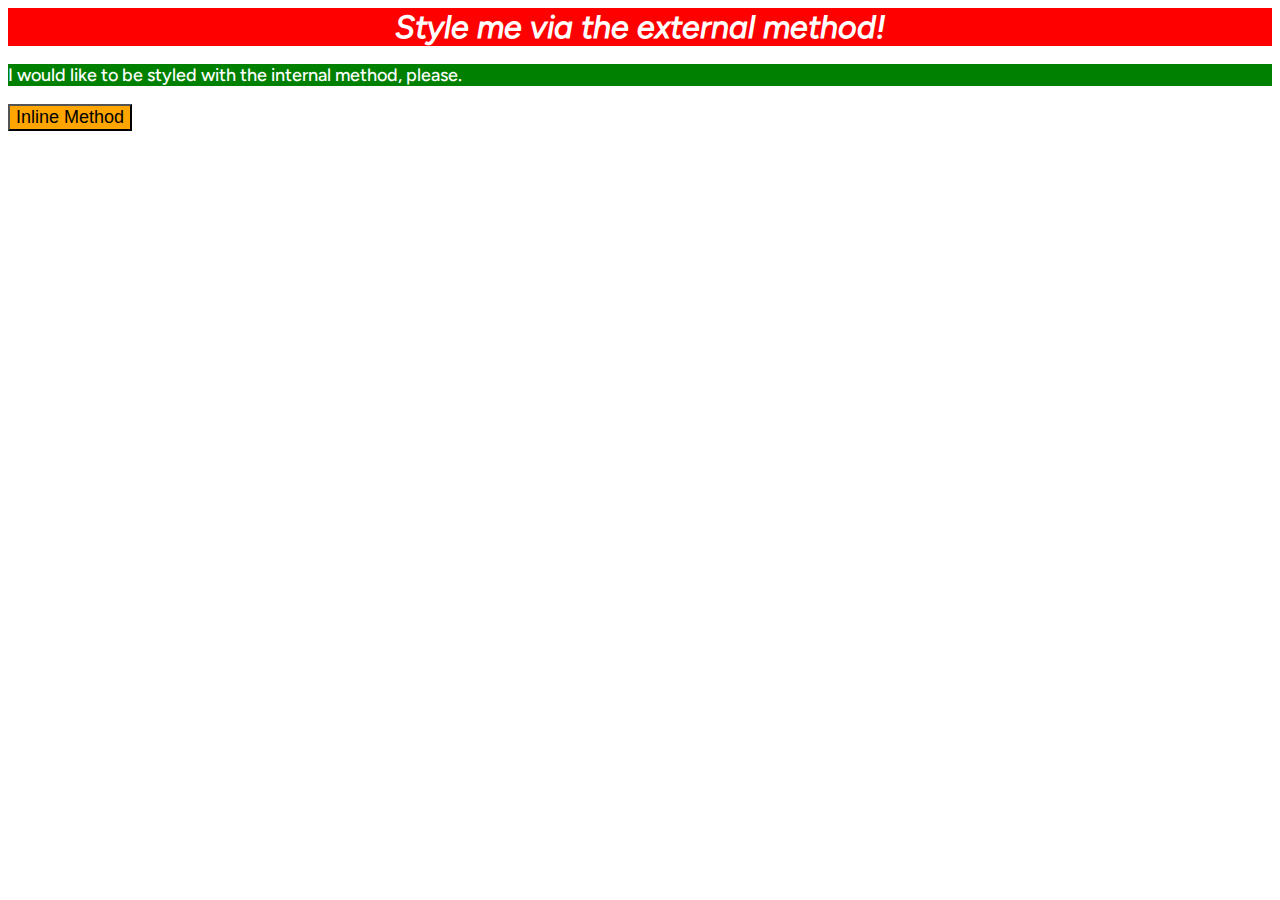
<file: foundations/intro-to-css/01-css-methods/index.html>
<!DOCTYPE html>
<html lang="en">
  <head>
    <meta charset="UTF-8">
    <meta http-equiv="X-UA-Compatible" content="IE=edge">
    <meta name="viewport" content="width=device-width, initial-scale=1.0">

    <!-- External CSS Styling -->
    <link rel = "stylesheet" href = "style.css">

    <!-- Internal CSS Styling -->
    <style>
      @font-face {
        font-family: "figtree_normal";
        src: url("fonts/figtree/static/Figtree-Medium.ttf") format("truetype");
      }
      p {
        background-color: green;
        color: white;
        font-family: "figtree_normal", arial;
        font-size: 18px;
      }
    </style>

    <title>Methods for Adding CSS</title>
  </head>
  <body>
    <div>Style me via the external method!</div>
    <p>I would like to be styled with the internal method, please.</p>
    <!-- Inline CSS Styling -->
    <button style = "background-color: orange; font-size: 18px;">Inline Method</button>
  </body>
</html>
</file>
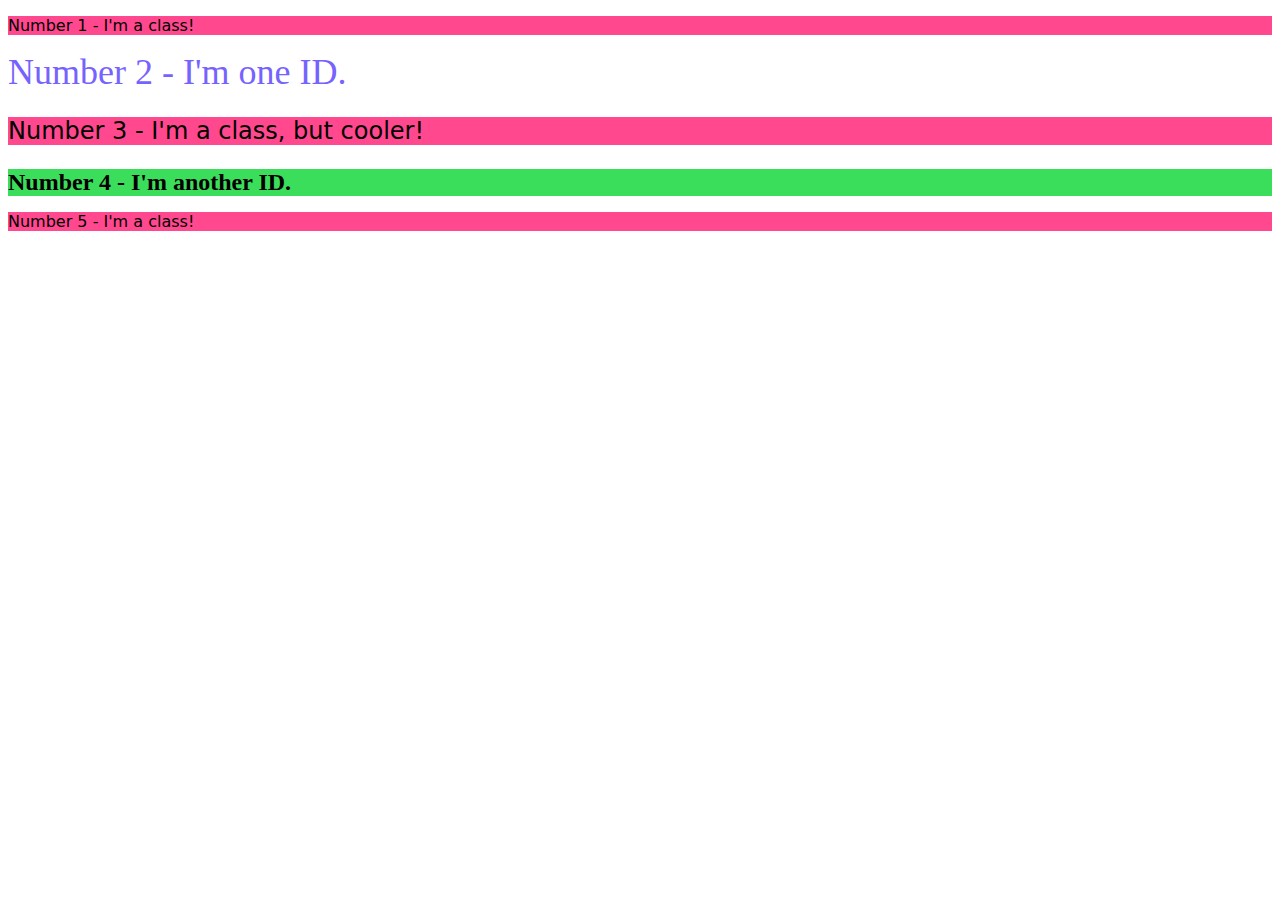
<file: foundations/intro-to-css/02-class-id-selectors/index.html>
<!DOCTYPE html>
<html lang="en">
  <head>
    <meta charset="UTF-8">
    <meta http-equiv="X-UA-Compatible" content="IE=edge">
    <meta name="viewport" content="width=device-width, initial-scale=1.0">
    <title>Class and ID Selectors</title>
    <link rel="stylesheet" href="style.css">
  </head>
  <body>
    <p class = "odd">Number 1 - I'm a class!</p>
    <div id = "two">Number 2 - I'm one ID.</div>
    <p class = "odd adjust-font-size">Number 3 - I'm a class, but cooler!</p>
    <div class = "adjust-font-size" id = "four">Number 4 - I'm another ID.</div>
    <p class = "odd">Number 5 - I'm a class!</p>
  </body>
</html>
</file>
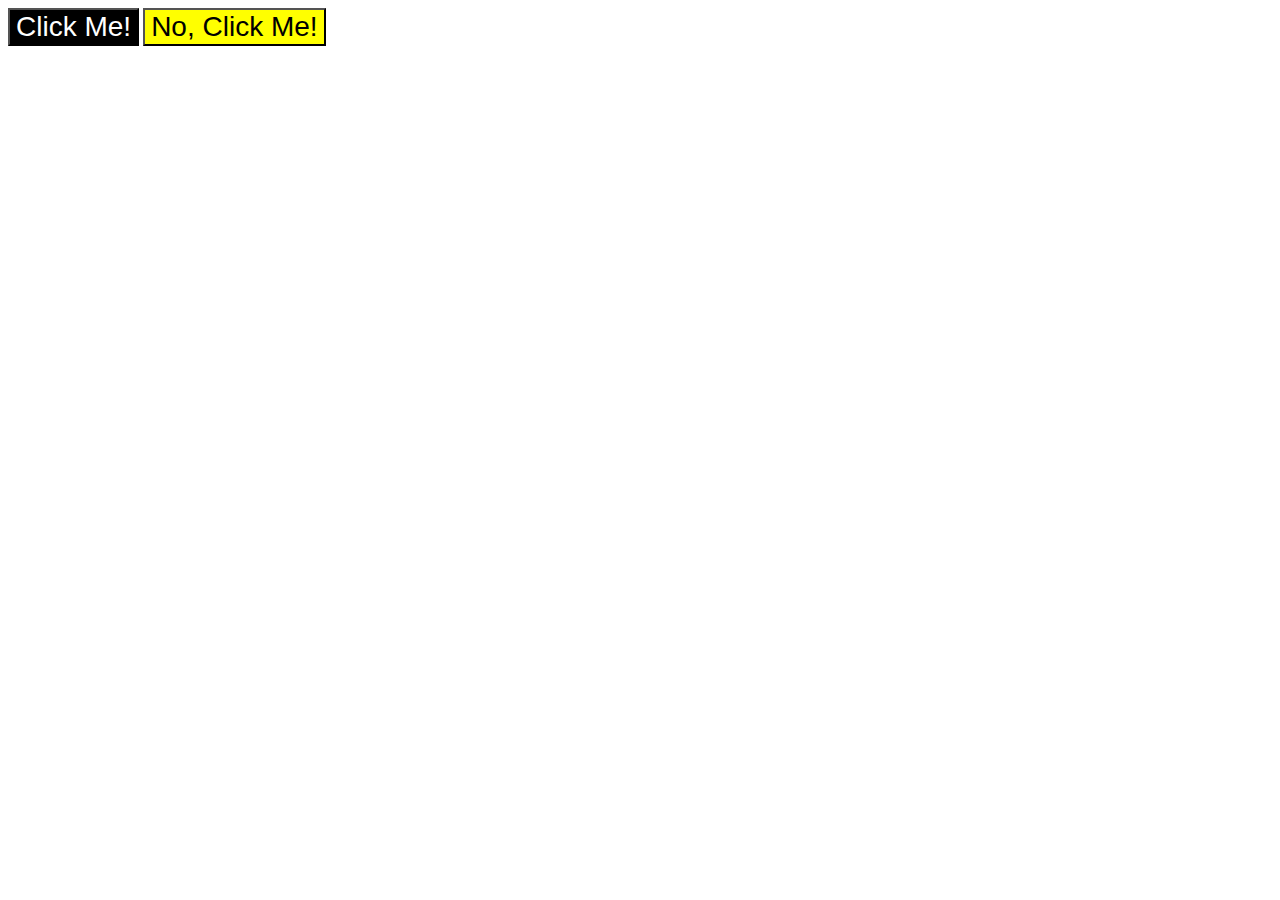
<file: foundations/intro-to-css/03-grouping-selectors/index.html>
<!DOCTYPE html>
<html lang="en">
  <head>
    <meta charset="UTF-8">
    <meta http-equiv="X-UA-Compatible" content="IE=edge">
    <meta name="viewport" content="width=device-width, initial-scale=1.0">
    <title>Grouping Selectors</title>
    <link rel="stylesheet" href="style.css">
  </head>
  <body>
    <button class = "bigger black">Click Me!</button>
    <button class = "bigger yello">No, Click Me!</button>
  </body>
</html>
</file>
<file: foundations/intro-to-css/01-css-methods/style.css>
@font-face {
    font-family: "Figtree";
    src: url("fonts/figtree/Figtree-Italic-VariableFont_wght.ttf") format("truetype");
    font-weight: normal;
    font-style: normal;
}

div {
    background-color: red;
    color: white;
    font-size: 32px;
    font-family: "Figtree", serif;
    text-align: center;
    font-weight: bold;
}
</file>
<file: foundations/intro-to-css/02-class-id-selectors/style.css>
/* Add CSS Styling */
.odd {
    background-color: rgb(255, 72, 142);
    font-family: "Verdana", "DejaVu Sans", sans-serif;
}
.adjust-font-size {
    font-size: 24px;
}
#two {
    color: #7663ff;
    font-size: 36px;
}
#four {
    background-color: hsl(132, 71%, 55%);
    font-weight: bold;
}
</file>
<file: foundations/intro-to-css/03-grouping-selectors/style.css>
/* Add CSS Styling */
.bigger {
    font-size: 28px;
    font-family: "Helvetica", "Times New Roman", sans-serif;
}
.black {
    background-color: rgb(0, 0, 0);
    color: rgb(255, 255, 255);
}
.yello {
    background-color: #ffff00;
    color: hsl(0, 0%, 0%);
}
</file>
